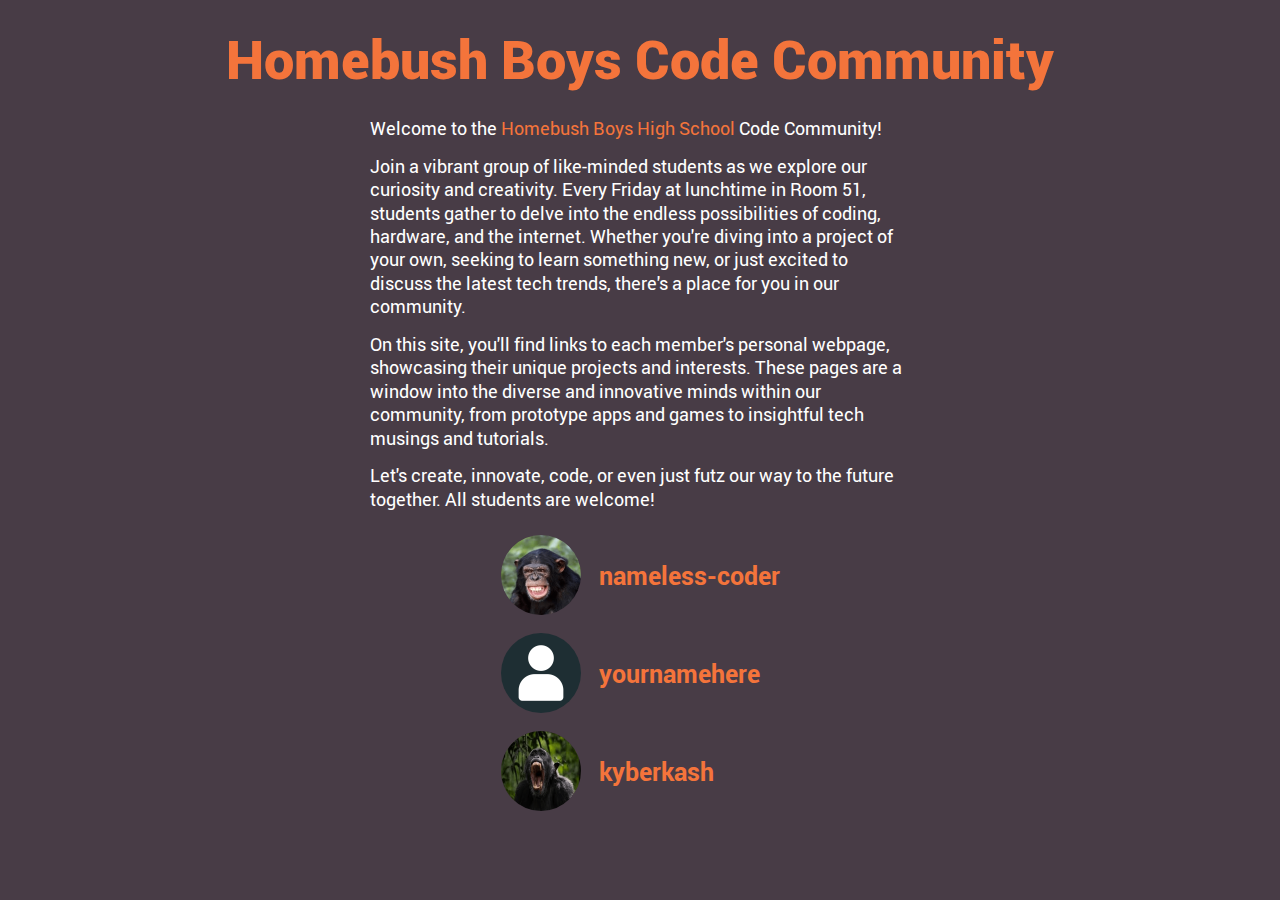
<file: index.html>
<!DOCTYPE html>
<html lang="en">
<!-- Instructions for adding members are towards the bottom of the page -->
<html>
   <head>
      <title>Homebush Boys Code Community</title>
      <meta charset="utf-8">
      <meta name="author" content="Mr Johnston">
      <meta name="language" content="English">
      <meta name="copyright" content="© 2024 Mr Johnston">
      <meta name="robots" content="all">
      <meta name="description"
            content="The homepage of Homebush Boys Code Community">
      <meta name="viewport" content="initial-scale=1.0">
      <link rel="stylesheet" href="style.css" type="text/css">
      <link rel="icon" href="favicon.ico" type="image/x-icon">
      <link rel="shortcut icon" href="favicon.ico" type="image/x-icon">
      <link rel="apple-touch-icon" href="apple-touch-icon.png">
   </head>
   <body>
      <div id="layoutTable">
         <div class="heading primary">
            Homebush Boys Code Community
         </div>
         <div class="writing primary">
            <div class="p">
               Welcome to the <a href="https://homebushbo-h.schools.nsw.gov.au/">Homebush Boys High School</a> Code Community!
            </div>
            <div class="p">
               Join a vibrant group of like-minded students as we explore our curiosity and creativity. Every Friday at lunchtime in Room 51, students gather to delve into the endless possibilities of coding, hardware, and the internet. Whether you're diving into a project of your own, seeking to learn something new, or just excited to discuss the latest tech trends, there's a place for you in our community.
            </div>
            <div class="p">
               On this site, you'll find links to each member's personal webpage, showcasing their unique projects and interests. These pages are a window into the diverse and innovative minds within our community, from prototype apps and games to insightful tech musings and tutorials.
            </div>
            <div class="p">
               Let's create, innovate, code, or even just futz our way to the future together. All students are welcome!
            </div>
         </div>
         <div id="userTable">
         </div>
      </div>
      <script>

         /*
         Place student handles in this array. Place new students at start.
            No spaces in handles!
         Duplicate the directory "yournamehere" and change the name to match.
         Student avatars should ideally be 320x320 px and
         must be have the same name as the handle concatenated with .png
         */
         const users = ['nameless-coder','yournamehere','kyberkash'];

         let innerHTMLContent = '';

         for (const user of users)
         {
            innerHTMLContent +=
               '<a href="./' + user + '/"><div class="userItem">' +
                  '<img class="avatar" src="./' + user + '/' + user + '.png">' +
                  '<span class="heading secondary">' + user + '</span>' +
               '</div></a>';
         }

         const userTable = document.getElementById('userTable');
         userTable.innerHTML = innerHTMLContent;

      </script>
   </body>
</html>
</file>
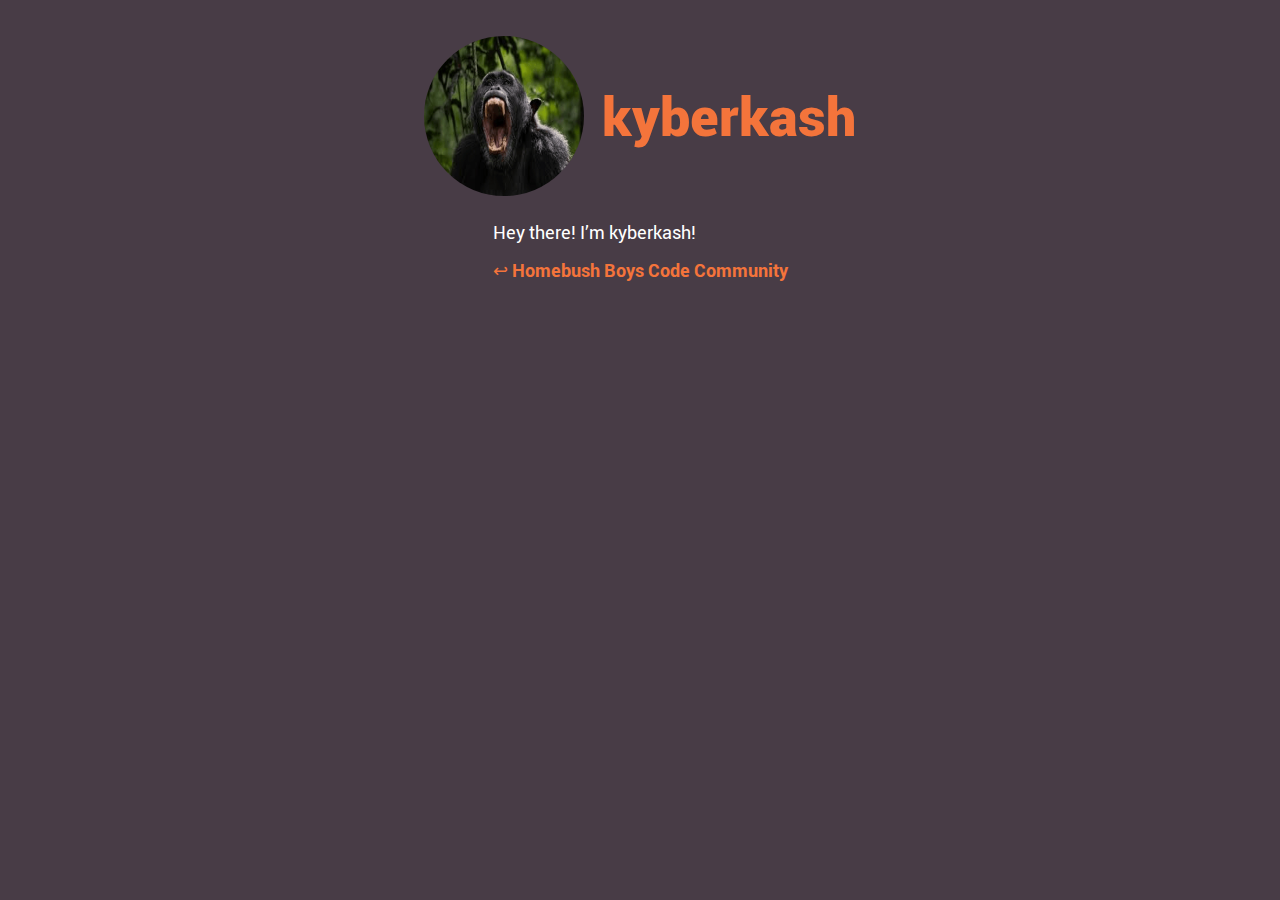
<file: kyberkash/index.html>
<!DOCTYPE html>
<html>
   <head>
      <title>kyberkash</title>
      <meta charset="utf-8">
      <meta name="author" content="kyberkash">
      <meta name="language" content="English">
      <meta name="copyright" content="© theyearhere kyberkash">
      <meta name="robots" content="all">
      <meta name="description"
            content="yourdescriptionhere">
      <meta name="viewport" content="initial-scale=1.0">
      <link rel="icon" href="../favicon.ico" type="image/x-icon">
      <link rel="shortcut icon" href="../favicon.ico" type="image/x-icon">
      <link rel="apple-touch-icon" href="../apple-touch-icon.png">
   </head>
   <style>
      /*
         Pallete (the descriptions are not html standard - do not use!)
         #483c46 (plum-like)
         #3c6e71 (dull marine blue)
         #70ae6e (dull green)
         #beee62 (lime green)
         #f4743b (mute orange)
      */
      @font-face
      {
         font-family: 'robotoblack';
         src: url('../robotoblack.woff') format('woff');
         font-weight: normal;
         font-style: normal;
      }
      @font-face
      {
         font-family: 'robotobold';
         src: url('../robotobold.woff') format('woff');
         font-weight: normal;
         font-style: normal;
      }
      @font-face
      {
         font-family: 'robotoregular';
         src: url('../robotoregular.woff') format('woff');
         font-weight: normal;
         font-style: normal;
      }
      *, html
      {
         background-color: #483c46;
         border: dashed 0px; /* debug */
      }
      body
      {
         padding: 0px;
         margin: 0px;
         background-color: inherit;
         color: #ffffff;
         min-height: 100%;
         font-size: 18px;
         font-weight: normal;
         font-style: normal;
      }

      a:link    {color: #f4743b; text-decoration: none;}
      a:visited {color: #f4743b; text-decoration: none;}
      a:hover   {color: #beee62; text-decoration: none;}
      a:active  {color: #cc0000; text-decoration: none;}

      b {font-weight: bold;}
      u {text-decoration: underline;}
      i {font-style: italic;}

      .p
      {
         margin-top: 0.8em;
         margin-bottom: 0.8em;
      }
      .c
      {
         text-align: center;
      }
      .b /* Safari adds additional bold with <b></b> ignoring style sheet  */
      {
         font-family: 'robotobold', Verdana, Tahoma, Luxi Sans, Arial, Helvetica,
            sans-serif;
      }
      .heading
      {
         color: #f4743b;
      }
      .heading.primary
      {
         font-family: 'robotoblack', Verdana, Tahoma, Luxi Sans, Arial, Helvetica,
            sans-serif;
         font-size: 3em;
         line-height: 1.2em;
         text-align: center;
         
      }
      .heading.secondary
      {
         font-family: 'robotobold', Verdana, Tahoma, Luxi Sans, Arial, Helvetica,
            sans-serif;
         font-size: 1.4em;
      }
      .writing
      {
         font-family: 'robotoregular', Verdana, Tahoma, Luxi Sans, Arial, Helvetica,
            sans-serif;
         max-width: 30em;
         padding: 0em 2em;
         line-height: 1.3em;
      }
      .writing.primary
      {
         font-size: 1em;
      }
      .writing.bold
      {
         font-family: 'robotobold', Verdana, Tahoma, Luxi Sans, Arial, Helvetica,
            sans-serif;
      }
      .writing.secondary
      {
         font-size: 0.7em;
      }
      .avatar
      {
         width: 160px;
         height: 160px;
         border-radius: 50%;
      }
      .hspace
      {
         width: 0.8em;
      }
      .vspace
      {
         height: 0.8em;
      }
      #layoutTable
      {
         width: 100%;
         display: flex;
         flex-direction: column;
         justify-content: flex-start;
         align-items: center;
      }
      .titleContainer
      {
         display: flex;
         flex-direction: row;
         flex-wrap: wrap;
         align-items: center;
         justify-content: center;
         gap: 1em;
         padding: 2em 2em 0.6em;
      }
   </style>
   <body>
      <div id="layoutTable">
         <div class="titleContainer">
            <img class="avatar" src="kyberkash.png">
            <span class="heading primary">
               kyberkash
            </span>
         </div>
         <div class="writing primary">
            <div class="p">
               Hey there! I’m kyberkash!
            </div>
            <div class="p c b">
               <a href="../">
                  &larrhk;&nbsp;Homebush Boys Code Community
               </a>
            </div>
            <div class="vspace">
            </div>
         </div>
      </div>
      <script>
      </script>
   </body>
</html>
</file>
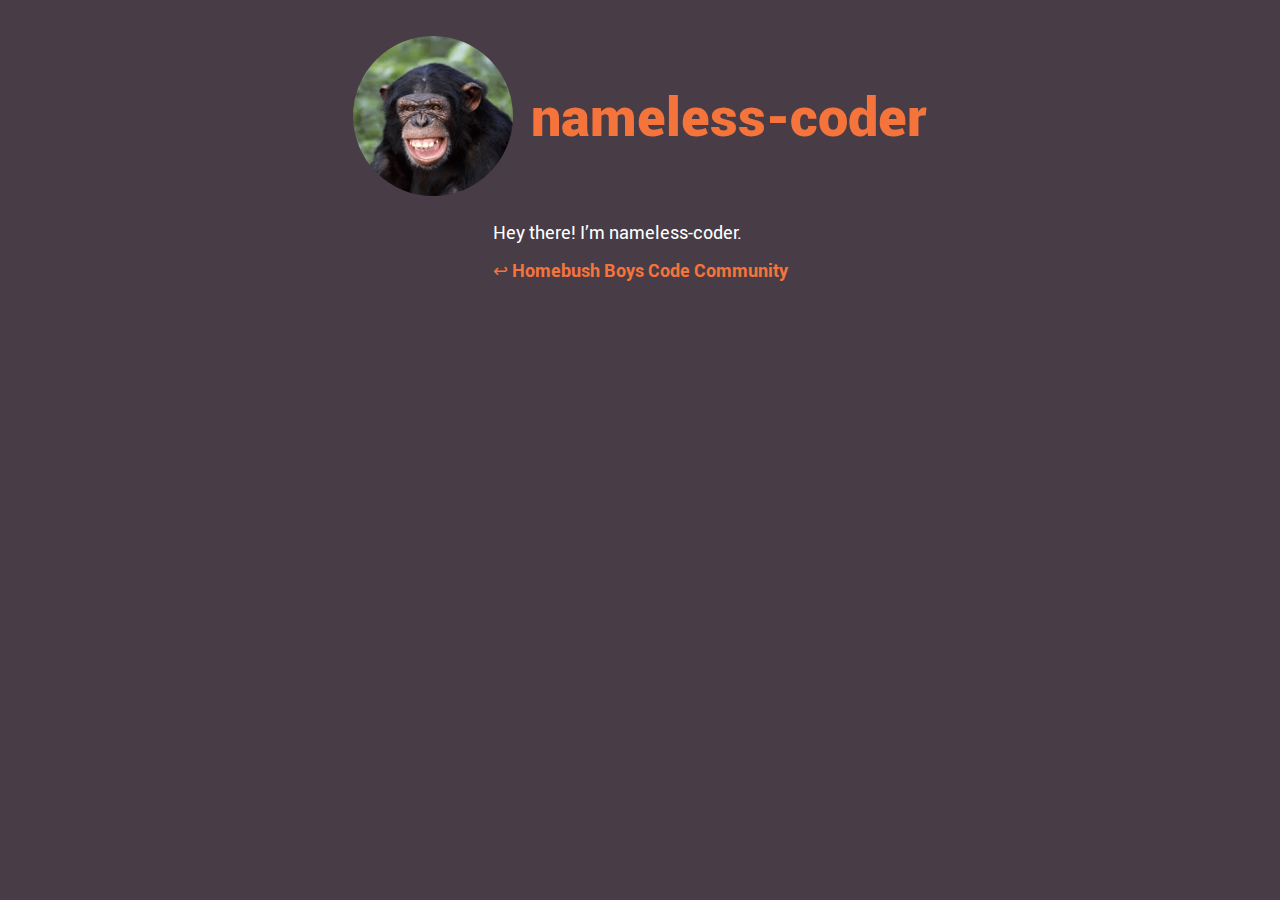
<file: nameless-coder/index.html>
<!DOCTYPE html>
<html>
   <head>
      <title>nameless-coder</title>
      <meta charset="utf-8">
      <meta name="author" content="nameless-coder">
      <meta name="language" content="English">
      <meta name="copyright" content="© theyearhere yournamehere">
      <meta name="robots" content="all">
      <meta name="description"
            content="yourdescriptionhere">
      <meta name="viewport" content="initial-scale=1.0">
      <link rel="icon" href="../favicon.ico" type="image/x-icon">
      <link rel="shortcut icon" href="../favicon.ico" type="image/x-icon">
      <link rel="apple-touch-icon" href="../apple-touch-icon.png">
   </head>
   <style>
      /*
         Pallete (the descriptions are not html standard - do not use!)
         #483c46 (plum-like)
         #3c6e71 (dull marine blue)
         #70ae6e (dull green)
         #beee62 (lime green)
         #f4743b (mute orange)
      */
      @font-face
      {
         font-family: 'robotoblack';
         src: url('../robotoblack.woff') format('woff');
         font-weight: normal;
         font-style: normal;
      }
      @font-face
      {
         font-family: 'robotobold';
         src: url('../robotobold.woff') format('woff');
         font-weight: normal;
         font-style: normal;
      }
      @font-face
      {
         font-family: 'robotoregular';
         src: url('../robotoregular.woff') format('woff');
         font-weight: normal;
         font-style: normal;
      }
      *, html
      {
         background-color: #483c46;
         border: dashed 0px; /* debug */
      }
      body
      {
         padding: 0px;
         margin: 0px;
         background-color: inherit;
         color: #ffffff;
         min-height: 100%;
         font-size: 18px;
         font-weight: normal;
         font-style: normal;
      }

      a:link    {color: #f4743b; text-decoration: none;}
      a:visited {color: #f4743b; text-decoration: none;}
      a:hover   {color: #beee62; text-decoration: none;}
      a:active  {color: #cc0000; text-decoration: none;}

      b {font-weight: bold;}
      u {text-decoration: underline;}
      i {font-style: italic;}

      .p
      {
         margin-top: 0.8em;
         margin-bottom: 0.8em;
      }
      .c
      {
         text-align: center;
      }
      .b /* Safari adds additional bold with <b></b> ignoring style sheet  */
      {
         font-family: 'robotobold', Verdana, Tahoma, Luxi Sans, Arial, Helvetica,
            sans-serif;
      }
      .heading
      {
         color: #f4743b;
      }
      .heading.primary
      {
         font-family: 'robotoblack', Verdana, Tahoma, Luxi Sans, Arial, Helvetica,
            sans-serif;
         font-size: 3em;
         line-height: 1.2em;
         text-align: center;
         
      }
      .heading.secondary
      {
         font-family: 'robotobold', Verdana, Tahoma, Luxi Sans, Arial, Helvetica,
            sans-serif;
         font-size: 1.4em;
      }
      .writing
      {
         font-family: 'robotoregular', Verdana, Tahoma, Luxi Sans, Arial, Helvetica,
            sans-serif;
         max-width: 30em;
         padding: 0em 2em;
         line-height: 1.3em;
      }
      .writing.primary
      {
         font-size: 1em;
      }
      .writing.bold
      {
         font-family: 'robotobold', Verdana, Tahoma, Luxi Sans, Arial, Helvetica,
            sans-serif;
      }
      .writing.secondary
      {
         font-size: 0.7em;
      }
      .avatar
      {
         width: 160px;
         height: 160px;
         border-radius: 50%;
      }
      .hspace
      {
         width: 0.8em;
      }
      .vspace
      {
         height: 0.8em;
      }
      #layoutTable
      {
         width: 100%;
         display: flex;
         flex-direction: column;
         justify-content: flex-start;
         align-items: center;
      }
      .titleContainer
      {
         display: flex;
         flex-direction: row;
         flex-wrap: wrap;
         align-items: center;
         justify-content: center;
         gap: 1em;
         padding: 2em 2em 0.6em;
      }
   </style>
   <body>
      <div id="layoutTable">
         <div class="titleContainer">
            <img class="avatar" src="nameless-coder.png">
            <span class="heading primary">
               nameless-coder
            </span>
         </div>
         <div class="writing primary">
            <div class="p">
               Hey there! I’m nameless-coder.
            </div>
            <div class="p c b">
               <a href="../">
                  &larrhk;&nbsp;Homebush Boys Code Community
               </a>
            </div>
            <div class="vspace">
            </div>
         </div>
      </div>
      <script>
      </script>
   </body>
</html>
</file>
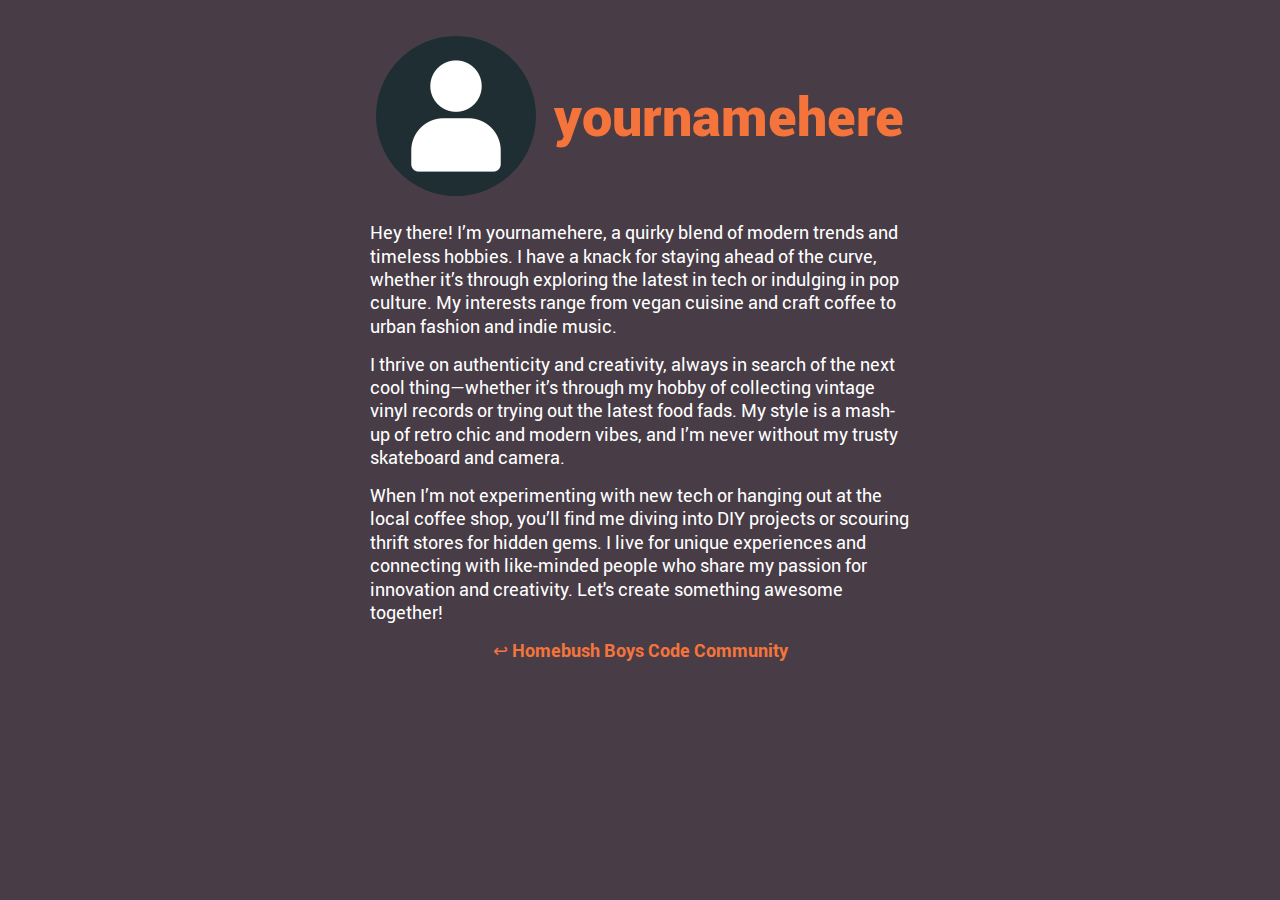
<file: yournamehere/index.html>
<!DOCTYPE html>
<html>
   <head>
      <title>yournamehere</title>
      <meta charset="utf-8">
      <meta name="author" content="yournamehere">
      <meta name="language" content="English">
      <meta name="copyright" content="© theyearhere yournamehere">
      <meta name="robots" content="all">
      <meta name="description"
            content="yourdescriptionhere">
      <meta name="viewport" content="initial-scale=1.0">
      <link rel="icon" href="../favicon.ico" type="image/x-icon">
      <link rel="shortcut icon" href="../favicon.ico" type="image/x-icon">
      <link rel="apple-touch-icon" href="../apple-touch-icon.png">
   </head>
   <style>
      /*
         Pallete (the descriptions are not html standard - do not use!)
         #483c46 (plum-like)
         #3c6e71 (dull marine blue)
         #70ae6e (dull green)
         #beee62 (lime green)
         #f4743b (mute orange)
      */
      @font-face
      {
         font-family: 'robotoblack';
         src: url('../robotoblack.woff') format('woff');
         font-weight: normal;
         font-style: normal;
      }
      @font-face
      {
         font-family: 'robotobold';
         src: url('../robotobold.woff') format('woff');
         font-weight: normal;
         font-style: normal;
      }
      @font-face
      {
         font-family: 'robotoregular';
         src: url('../robotoregular.woff') format('woff');
         font-weight: normal;
         font-style: normal;
      }
      *, html
      {
         background-color: #483c46;
         border: dashed 0px; /* debug */
      }
      body
      {
         padding: 0px;
         margin: 0px;
         background-color: inherit;
         color: #ffffff;
         min-height: 100%;
         font-size: 18px;
         font-weight: normal;
         font-style: normal;
      }

      a:link    {color: #f4743b; text-decoration: none;}
      a:visited {color: #f4743b; text-decoration: none;}
      a:hover   {color: #beee62; text-decoration: none;}
      a:active  {color: #cc0000; text-decoration: none;}

      b {font-weight: bold;}
      u {text-decoration: underline;}
      i {font-style: italic;}

      .p
      {
         margin-top: 0.8em;
         margin-bottom: 0.8em;
      }
      .c
      {
         text-align: center;
      }
      .b /* Safari adds additional bold with <b></b> ignoring style sheet  */
      {
         font-family: 'robotobold', Verdana, Tahoma, Luxi Sans, Arial, Helvetica,
            sans-serif;
      }
      .heading
      {
         color: #f4743b;
      }
      .heading.primary
      {
         font-family: 'robotoblack', Verdana, Tahoma, Luxi Sans, Arial, Helvetica,
            sans-serif;
         font-size: 3em;
         line-height: 1.2em;
         text-align: center;
         
      }
      .heading.secondary
      {
         font-family: 'robotobold', Verdana, Tahoma, Luxi Sans, Arial, Helvetica,
            sans-serif;
         font-size: 1.4em;
      }
      .writing
      {
         font-family: 'robotoregular', Verdana, Tahoma, Luxi Sans, Arial, Helvetica,
            sans-serif;
         max-width: 30em;
         padding: 0em 2em;
         line-height: 1.3em;
      }
      .writing.primary
      {
         font-size: 1em;
      }
      .writing.bold
      {
         font-family: 'robotobold', Verdana, Tahoma, Luxi Sans, Arial, Helvetica,
            sans-serif;
      }
      .writing.secondary
      {
         font-size: 0.7em;
      }
      .avatar
      {
         width: 160px;
         height: 160px;
         border-radius: 50%;
      }
      .hspace
      {
         width: 0.8em;
      }
      .vspace
      {
         height: 0.8em;
      }
      #layoutTable
      {
         width: 100%;
         display: flex;
         flex-direction: column;
         justify-content: flex-start;
         align-items: center;
      }
      .titleContainer
      {
         display: flex;
         flex-direction: row;
         flex-wrap: wrap;
         align-items: center;
         justify-content: center;
         gap: 1em;
         padding: 2em 2em 0.6em;
      }
   </style>
   <body>
      <div id="layoutTable">
         <div class="titleContainer">
            <img class="avatar" src="yournamehere.png">
            <span class="heading primary">
               yournamehere
            </span>
         </div>
         <div class="writing primary">
            <div class="p">
               Hey there! I’m yournamehere, a quirky blend of modern trends and timeless hobbies. I have a knack for staying ahead of the curve, whether it’s through exploring the latest in tech or indulging in pop culture. My interests range from vegan cuisine and craft coffee to urban fashion and indie music.
            </div>
            <div class="p">
               I thrive on authenticity and creativity, always in search of the next cool thing—whether it’s through my hobby of collecting vintage vinyl records or trying out the latest food fads. My style is a mash-up of retro chic and modern vibes, and I’m never without my trusty skateboard and camera.
            </div>
            <div class="p">
               When I’m not experimenting with new tech or hanging out at the local coffee shop, you’ll find me diving into DIY projects or scouring thrift stores for hidden gems. I live for unique experiences and connecting with like-minded people who share my passion for innovation and creativity. Let's create something awesome together!
            </div>
            <div class="p c b">
               <a href="../">
                  &larrhk;&nbsp;Homebush Boys Code Community
               </a>
            </div>
            <div class="vspace">
            </div>
         </div>
      </div>
      <script>
      </script>
   </body>
</html>
</file>
<file: style.css>
/*
   Pallete (the descriptions are not html standard - do not use!)
   #483c46 (plum-like)
   #3c6e71 (dull marine blue)
   #70ae6e (dull green)
   #beee62 (lime green)
   #f4743b (mute orange)
*/
@font-face
{
   font-family: 'robotoblack';
   src: url('robotoblack.woff') format('woff');
   font-weight: normal;
   font-style: normal;
}
@font-face
{
   font-family: 'robotobold';
   src: url('robotobold.woff') format('woff');
   font-weight: normal;
   font-style: normal;
}
@font-face
{
   font-family: 'robotoregular';
   src: url('robotoregular.woff') format('woff');
   font-weight: normal;
   font-style: normal;
}
*, html
{
   background-color: #483c46;
   border: dashed 0px; /* debug */
}
body
{
   padding: 0px;
   margin: 0px;
   background-color: inherit;
   color: #ffffff;
   min-height: 100%;
   font-size: 18px;
   font-weight: normal;
   font-style: normal;
}

a:link    {color: #f4743b; text-decoration: none;}
a:visited {color: #f4743b; text-decoration: none;}
a:hover   {color: #beee62; text-decoration: none;}
a:active  {color: #cc0000; text-decoration: none;}

b {font-weight: bold;}
u {text-decoration: underline;}
i {font-style: italic;}

.p
{
   margin-top: 0.8em;
   margin-bottom: 0.8em;
}
.c
{
   text-align: center;
}
.b /* Safari adds additional bold with <b></b> ignoring style sheet */
{
   font-family: 'robotobold', Verdana, Tahoma, Luxi Sans, Arial, Helvetica,
      sans-serif;
}
.heading.primary
{
   font-family: 'robotoblack', Verdana, Tahoma, Luxi Sans, Arial, Helvetica,
      sans-serif;
   font-size: 3em;
   line-height: 1.2em;
   padding: 0.5em 1em 0.2em;
   text-align: center;
   color: #f4743b;
}
.heading.secondary
{
   font-family: 'robotobold', Verdana, Tahoma, Luxi Sans, Arial, Helvetica,
      sans-serif;
   font-size: 1.4em;
}
.writing
{
   font-family: 'robotoregular', Verdana, Tahoma, Luxi Sans, Arial, Helvetica,
      sans-serif;
   max-width: 30em;
   padding: 0em 2em;
   line-height: 1.3em;
}
.writing.primary
{
   font-size: 1em;
}
.writing.secondary
{
   font-size: 0.7em;
}
.avatar
{
   width: 80px;
   height: 80px;
   border-radius: 50%;
}
.hspace
{
   width: 1em;
}
.vspace
{
   height: 1em;
}
#layoutTable
{
   width: 100%;
   display: flex;
   flex-direction: column;
   justify-content: flex-start;
   align-items: center;
}
#userTable
{
   max-width: 30em;
   display: flex;
   flex-direction: column;
   align-items: flex-start;
   gap: 1em;
   padding: 0.5em 2em 1.5em;
}
.userItem
{
   display: flex;
   flex-direction: row;
   align-items: center;
   gap: 1em;
}
</file>
